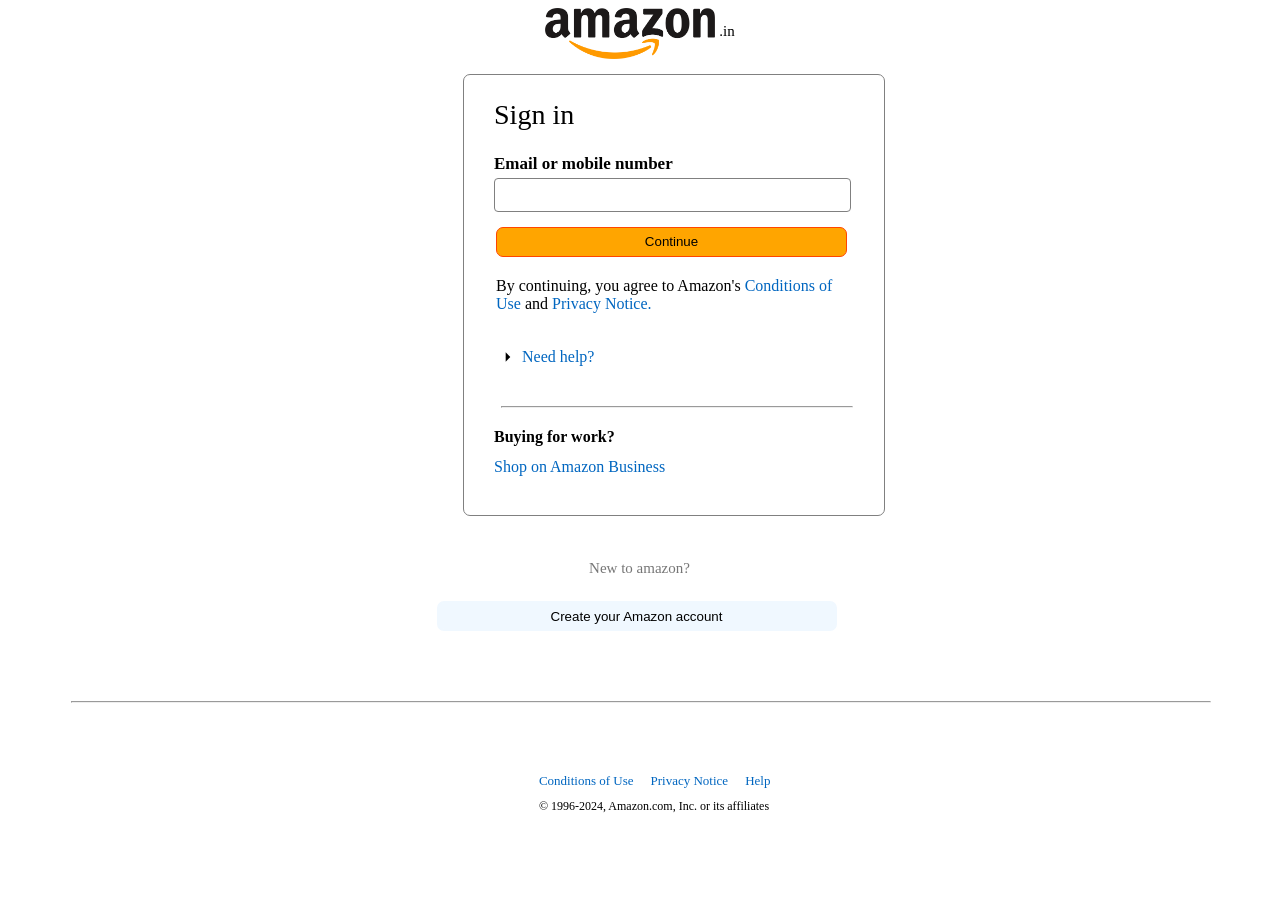
<file: sign-in.html>
<!DOCTYPE html>
<html lang="en">
<head>
    <meta charset="UTF-8">
    <meta name="viewport" content="width=device-width, initial-scale=1.0">
    <title>sign-in page</title>
    <link rel="stylesheet" href="sign-in_style.css">
</head>
<body>
  <div class="div1">
      <!--logo box-->
      <div class="logo">
        <a href="index.html">
         <img src=" amazon_logo_dark.png" width="170px" >
         <p>.in</p>
        </a>
     </div>
 
     <!--main box-->
 
     <div class="mainbox">
         
         <h2>Sign in</h2>
 
             <label for="ap mail" class="email">Email or mobile number</label>
             <br>
             <input>
             <br>
             <button class="button1">Continue</button>
             <p  class="terms">By continuing, you agree to Amazon's <a href="#">Conditions of <br>
                 Use</a> and <a href="#">Privacy Notice.</a></p>
           <div class="help">
             <img src="arrow-drop-right.svg" width="28px">
             <a href="#">Need help?</a>
           </div>
     
             <hr width="350px">
          <div class="part3">
             <label for="amazon business" class="business">Buying for work?</label>
             
            
     
             </div>
 
             <div class="business_part">
                 <a href="#">Shop on Amazon Business</a>
             
             </div>
             
 
         
     </div>
 
 
     <!-- Divider-->
 
     <div class="divider">
         <h5>New to amazon?</h5>
         
     </div>
 
     <div class="button_create">
         <button>Create your Amazon account</button>
     </div>
  </div>

  <hr class="ft">


  <footer>
    <div class="pages">
      <a href="#" class="a1">Conditions of Use </a> <a href="#" class="a2">Privacy Notice </a> <a href="#" class="a3">Help </a>
    </div>

    <div class="copyrights">
      © 1996-2024, Amazon.com, Inc. or its affiliates
    </div>

  </footer>
</body>
</html>
</file>
<file: sign-in_style.css>
.logo a{
    display: flex;
    font-size: 15px;
    text-decoration: none;
    justify-content: center;
    align-items: center;
    color: black;
}
.logo p{
    padding-left: 4px;
    padding-bottom: 4px;
}



.mainbox{
    width: 390px;
    height: 440px;
    justify-content: center;
    align-items: center;
    border: 0.5px solid  gray;
    border-radius: 7px;
    margin-top: 15px;
    margin-left: 36%;
    padding-left: 30px;
    
    
    
}

.mainbox h2{
    font-size: 28px;
    font-weight: 120;
}

 .email{
    font-weight: 700;
    font-size: 17px;
   
    

}

input{
    width: 90%;
    height: 30px;
    border-radius: 4px;
    border: 0.5px solid grey;
    margin-top: 4px;
    
}

.button1{
    width: 90%;
    height: 30px;
    border-radius: 7px;
    margin-top: 15px;
    margin-left: 2px;
    background-color: orange;
    border: 0.2px solid orangered;
}

.button1:hover{
    background-color: orangered;
   
}
.terms{
    
    margin-top: 20px;
    margin-left: 2px;
}

.terms a{
    color: #0066C0;
    text-decoration: none;
}

.help{
    margin-top: 30px;
    display: flex;
    align-items: center;
}
.help a{
    text-decoration: none;
    color: #0066C0;
    
}

hr{
    margin-top: 35px;
    margin-left: 7px;
    

    
}


.part3{
  margin-top: 20px;


}
.business{
    font-weight: 700;
}

.business_part{
    margin-top: 12px;
}



.business_part a{
    text-decoration: none;
    color: #0066C0;
   
    
}


.divider{
    margin-top: 20px;
    display: flex;
    justify-content: center;
    align-items: center;

    
}

.divider h5{
    line-height: 1;
    font-size: 15px;
    color: #767676;
    font-weight: 400;
    z-index: 2;
    position: relative;
    display: inline-block;
    background-color: #fff;
    padding: 0 8px 0 7px;
}

.button_create{
    display: flex;
    justify-content: center;
    align-items: center;
   
}

.button_create button{
    width: 400px;
    height: 30px;
    border-radius: 7px;
    border: 2px solid transparent;
    background-color: aliceblue ;
    margin-left: -7px;
    border: 2px solid aliceblue;
}

.button_create button:hover{
 cursor: pointer;
 background-color: aquamarine;
}


.ft{
    width: 90%;
    margin-left: 5%;
    margin-top: 70px;
   
  
}

footer{
    background-color: #fff;
    height: 120px;
    margin-top: 20px;
   
   
    padding-top: 50px;
    padding-left: 42%;
  
 }

.pages{
   display: flex; 
   font-size: 13px;
  
  
}

.a1{
    text-decoration: none;
    color: #0066C0;
}

.a2{
    text-decoration: none;
    color: #0066C0;
    margin-left: 17px;
}

.a3{
    text-decoration: none;
    color: #0066C0;
    margin-left: 17px;
}



.copyrights{
    padding-top: 10px;
    font-size: 12px;
}

.a1:hover{
    text-decoration: underline;
}

.a2:hover{
    text-decoration: underline;
}

.a3:hover{
    text-decoration: underline;
}
</file>
